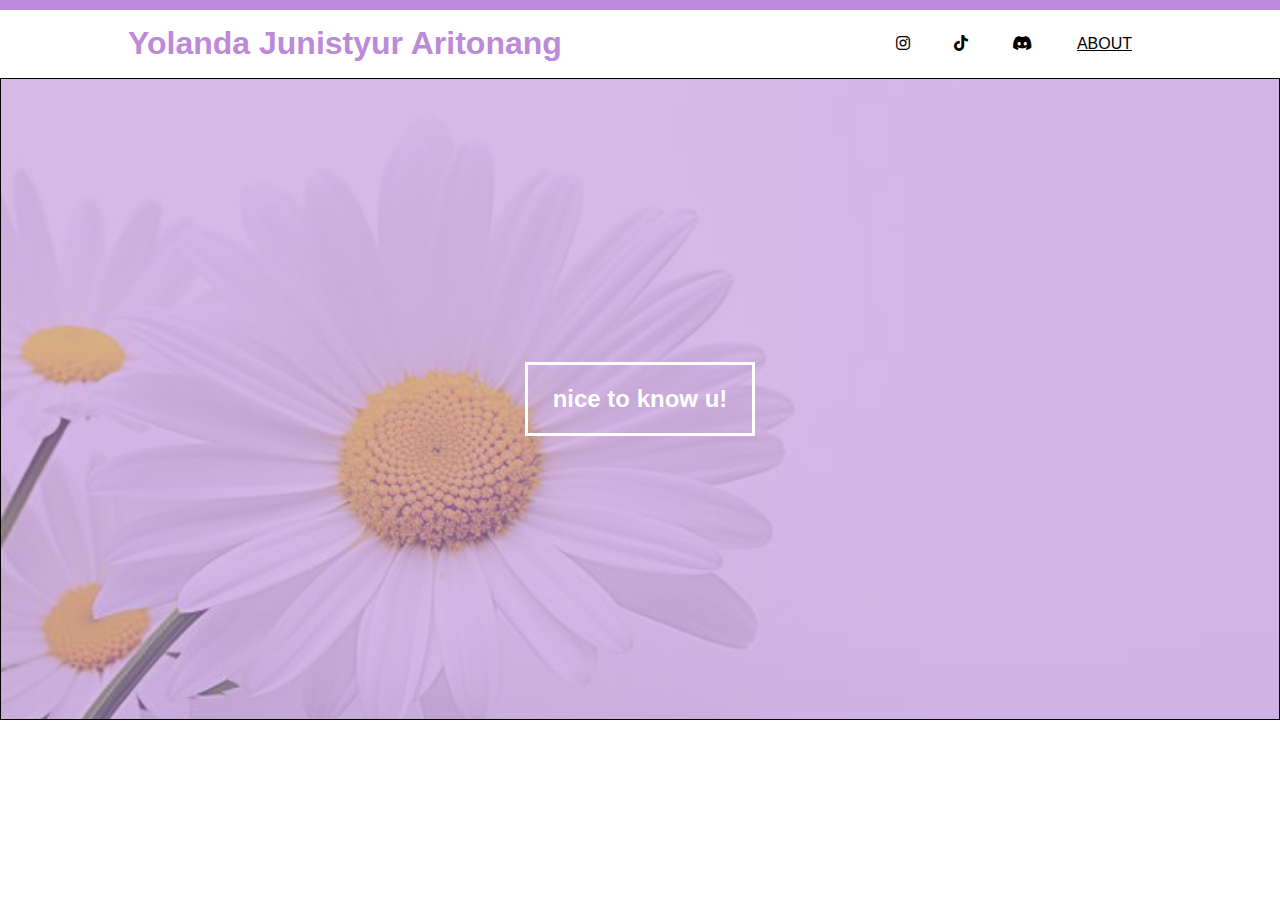
<file: biodata/index.html>
<!DOCTYPE html>
<html>
<head>
        <meta charset="utf-8">
        <meta name="viewport" content="width=device-width, initial-scale=1"
        <title></title>
        <link rel="stylesheet" type="text/css" href="style.css">
        <link rel="stylesheet" type="text/css" href="https://cdnjs.cloudflare.com/ajax/libs/font-awesome/6.5.2/css/all.min.css">
    </head>
    <body>
        <div class="medsos">
            <div class="container">
                <ul>
                </ul>
            </div>
        </div>
        <header>
            <div class="container">
            <h1><a href-"index.html">Yolanda Junistyur Aritonang</a></h1>
            <ul>
                <li><a href="https://www.instagram.com/landaritonang?igsh=MTIyN284OHFkY3pmcw=="><i class="fa-brands fa-instagram"></a></i></a></li>
                <li><a href="https://www.tiktok.com/@miiawlan?_t=8o28MKsnZ2d&_r=1"><i class="fa-brands fa-tiktok"></i></a></li>
                <li><a href="https://discord.com/invite/GprWFD3d"><i class="fa-brands fa-discord"></i></a></li>
                <li><a href="aboutme.html">ABOUT</a></li>
            </ul>
            </div>
            
        </header>
        <section class="banner">
            <h2>nice to know u!</h2>
        </section>
    </body>
</html>
</file>
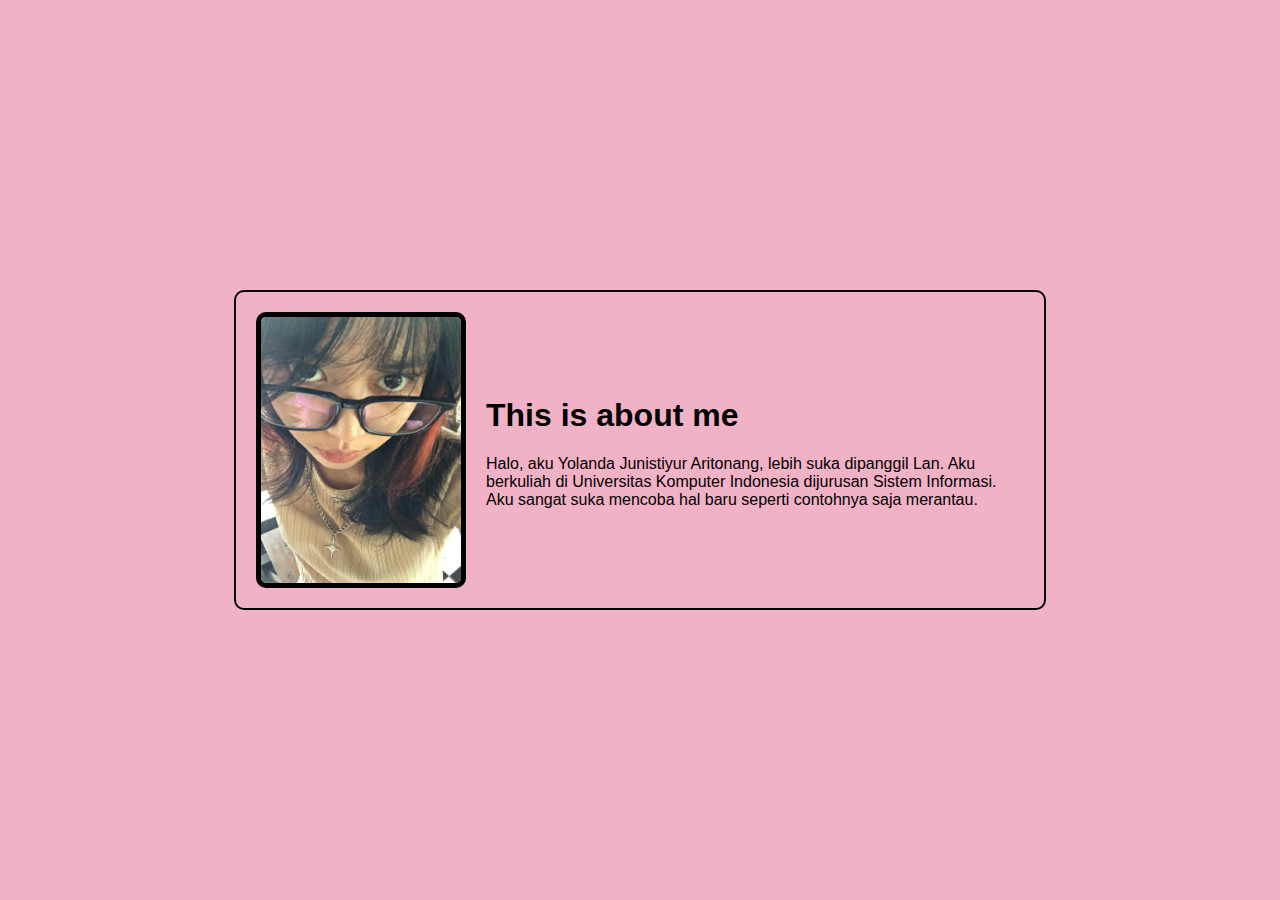
<file: biodata/about.html>
<!DOCTYPE html>
<html lang="id">
<head>
    <meta charset="UTF-8">
    <meta name="viewport" content="width=device-width, initial-scale=1.0">
    <title>About Me</title>
    <style>
        body {
            background-color: #f2b2c6;
            font-family: Arial, sans-serif;
            color: #000;
            display: flex;
            justify-content: center;
            align-items: center;
            height: 100vh;
            margin: 0;
        }
        .container {
            background-color: #f2b2c6;
            padding: 20px;
            border-radius: 10px;
            width: 60%;
            display: flex;
            align-items: center;
            border: 2px solid #000;
        }
        .container img {
            border: 5px solid #000;
            border-radius: 10px;
            margin-right: 20px;
        }
        .text {
            max-width: 70%;
        }
        .text h1 {
            font-weight: bold;
        }
    </style>
</head>
<body>
    <div class="container">
        <img src="lan.jpg" alt="Profile Picture" width="200">
        <div class="text">
            <h1>This is about me</h1>
            <p>Halo, aku Yolanda Junistiyur Aritonang, lebih suka dipanggil Lan. Aku berkuliah di Universitas Komputer Indonesia dijurusan Sistem Informasi. Aku sangat suka mencoba hal baru seperti contohnya saja merantau.</p>
        </div>
    </div>
</body>
</html>
</file>
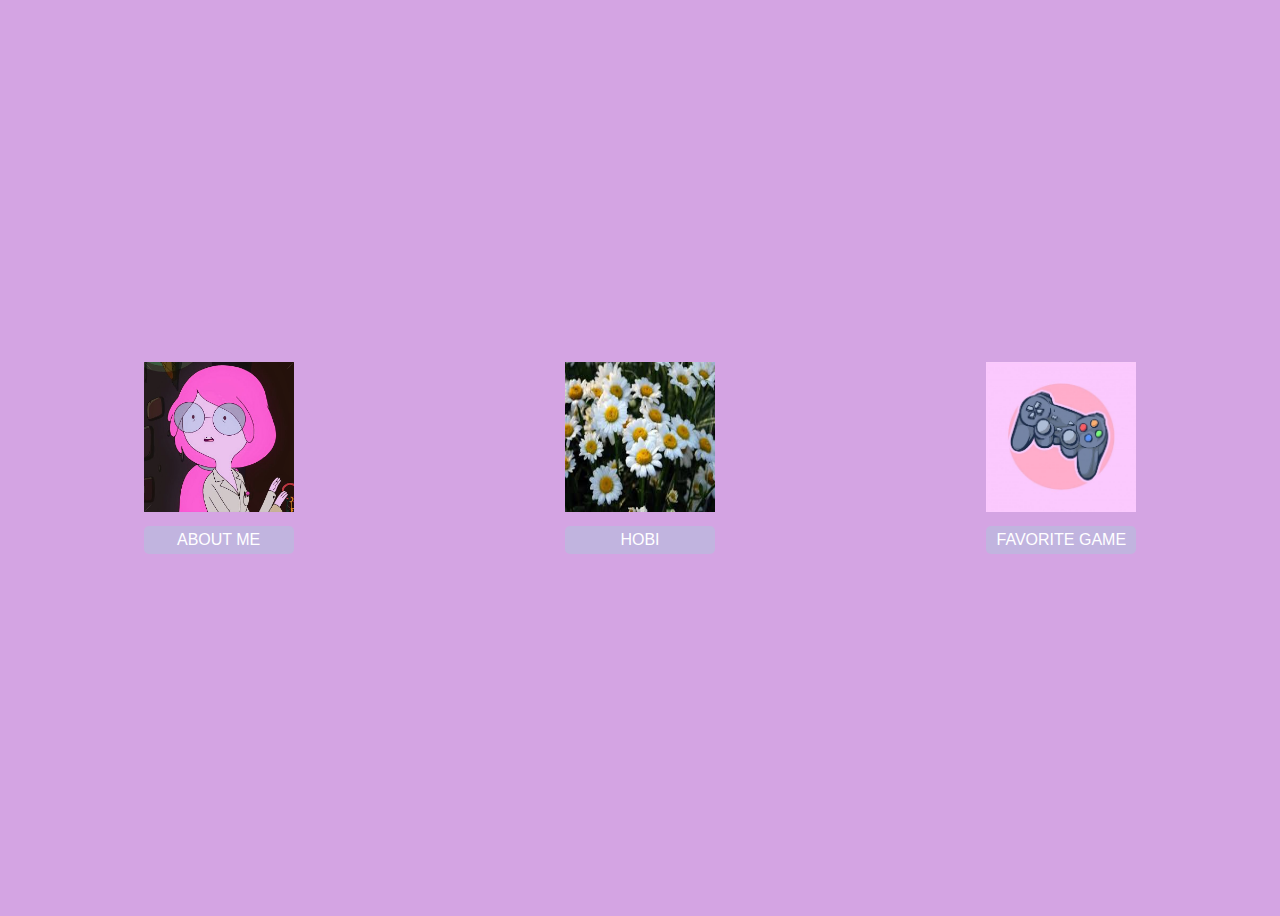
<file: biodata/aboutme.html>
<!DOCTYPE html>
<html lang="en">
<head>
    <meta charset="UTF-8">
    <meta name="viewport" content="width=device-width, initial-scale=1.0">
    <title>Profile Links</title>
    <style>
        body {
            background-color: #D4A4E3;
            display: flex;
            justify-content: space-around;
            align-items: center;
            height: 100vh;
            font-family: Arial, sans-serif;
        }
        .container {
            text-align: center;
        }
        .image {
            width: 150px;
            height: 150px;
        }
        .text-box {
            margin-top: 10px;
            padding: 5px;
            background-color: #C1B4DF;
            border-radius: 5px;
        }
        a {
            text-decoration: none;
            color: #fff;
        }
        a:hover {
            text-decoration: underline;
        }
    </style>
</head>
<body>
    <div class="container">
        <img src="anjay.jpg" alt="About Me" class="image">
        <div class="text-box">
            <a href="about.html">ABOUT ME</a>
        </div>
    </div>
    <div class="container">
        <img src="images.jpeg" alt="Hobi" class="image">
        <div class="text-box">
            <a href="hobi.html">HOBI</a>
        </div>
    </div>
    <div class="container">
        <img src="games.jpg" alt="Favorite Game" class="image">
        <div class="text-box">
            <a href="games.html">FAVORITE GAME</a>
        </div>
    </div>
</body>
</html>
</file>
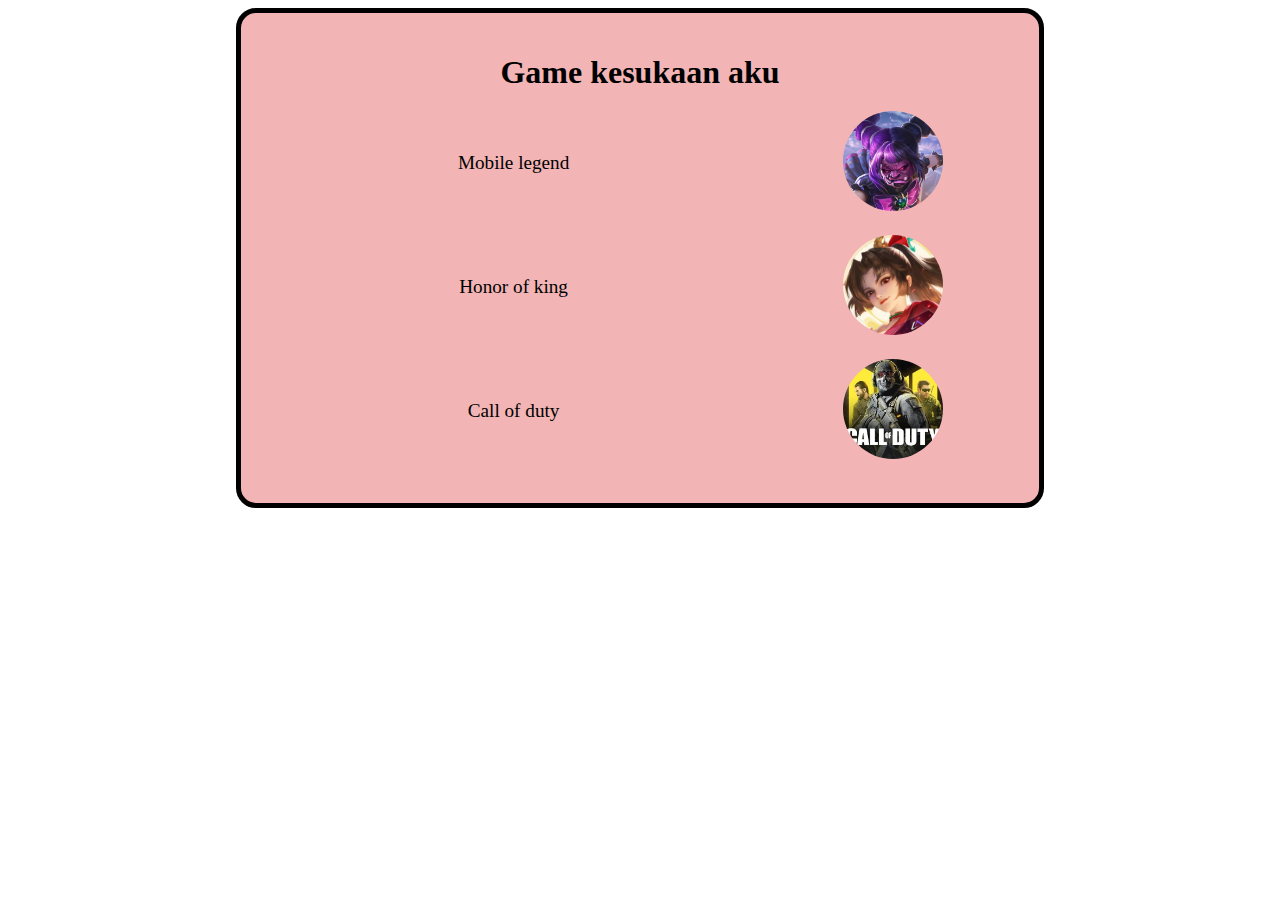
<file: biodata/games.html>
<!DOCTYPE html>
<html lang="en">
<head>
    <meta charset="UTF-8">
    <meta name="viewport" content="width=device-width, initial-scale=1.0">
    <title>Game Kesukaan Aku</title>
    <link rel="stylesheet" href="style2.css">
</head>
<body>
    <div class="container">
        <h1>Game kesukaan aku</h1>
        <div class="game-item">
            <div class="image left">
                <img src="ml.jpg" alt="Controller">
            </div>
            <div class="text right">Mobile legend</div>
        </div>
        <div class="game-item">
            <div class="image right">
                <img src="hok.jpg".png" alt="Controller">
            </div>
            <div class="text left">Honor of king</div>
        </div>
        <div class="game-item">
            <div class="image left">
                <img src="cod.jpg" alt="Controller">
            </div>
            <div class="text right">Call of duty</div>
        </div>
    </div>
</body>
</html>
</file>
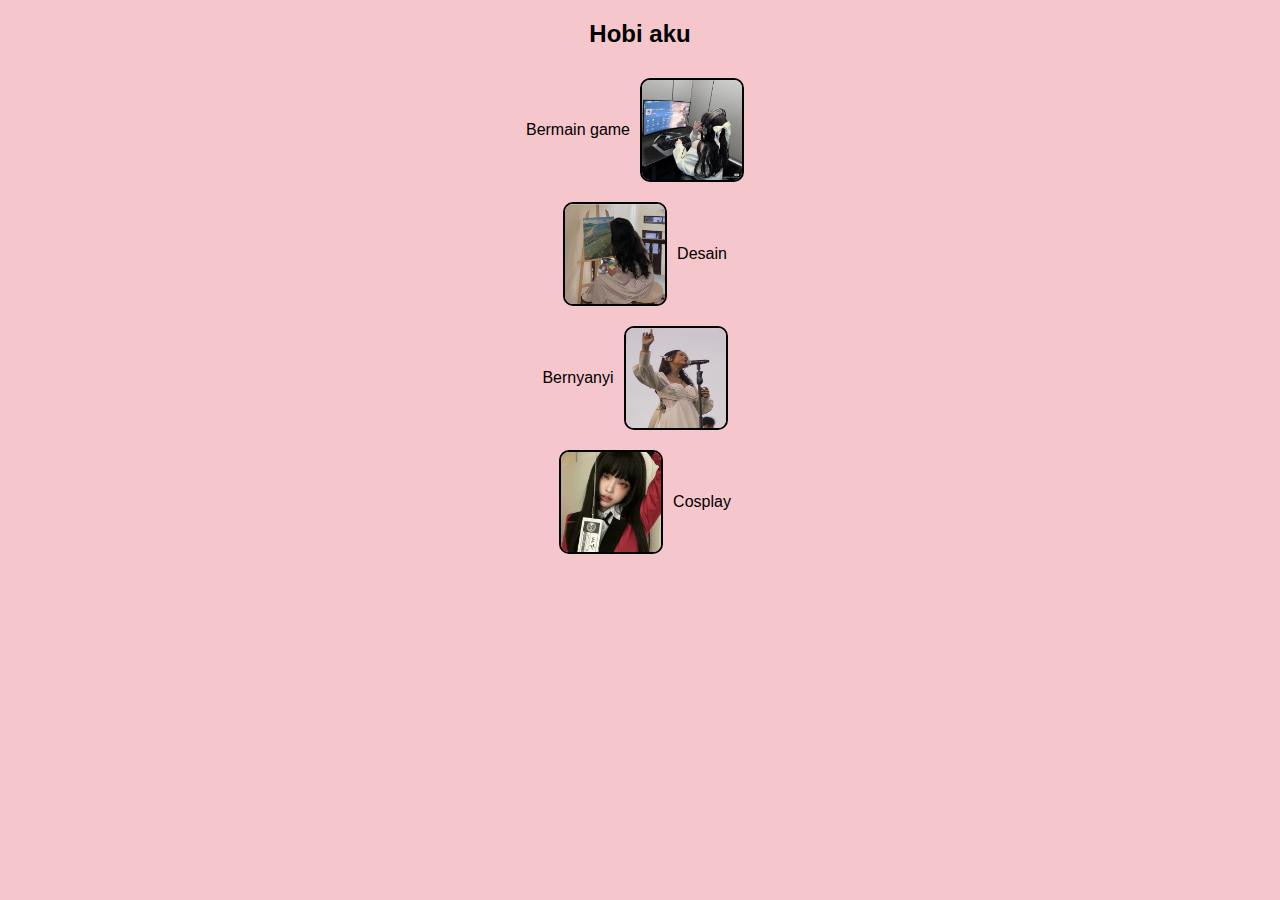
<file: biodata/hobi.html>
<!DOCTYPE html>
<html lang="en">
<head>
    <meta charset="UTF-8">
    <meta name="viewport" content="width=device-width, initial-scale=1.0">
    <title>Hobi Aku</title>
    <style>
        body {
            font-family: Arial, sans-serif;
            background-color: #f5c6cc;
            text-align: center;
        }
        .title {
            font-weight: bold;
            font-size: 24px;
            margin: 20px 0;
        }
        .hobbies {
            display: flex;
            flex-direction: column;
            align-items: center;
        }
        .hobby {
            display: flex;
            align-items: center;
            margin: 10px 0;
        }
        .hobby img {
            border: 2px solid #000;
            border-radius: 10px;
            width: 100px;
            height: 100px;
            margin: 0 10px;
        }
        .left {
            flex-direction: row-reverse;
        }
    </style>
</head>
<body>
    <div class="title">Hobi aku</div>
    <div class="hobbies">
        <div class="hobby left">
            <img src="game.jpg" alt="Bermain game">
            <span>Bermain game</span>
        </div>
        <div class="hobby right">
            <img src="desain.jpg" alt="Desain">
            <span>Desain</span>
        </div>
        <div class="hobby left">
            <img src="nyanyi.jpg" alt="Bernyanyi">
            <span>Bernyanyi</span>
        </div>
        <div class="hobby right">
            <img src="cosplay.jpg" alt="Cosplay">
            <span>Cosplay</span>
        </div>
    </div>
</body>
</html>
</file>
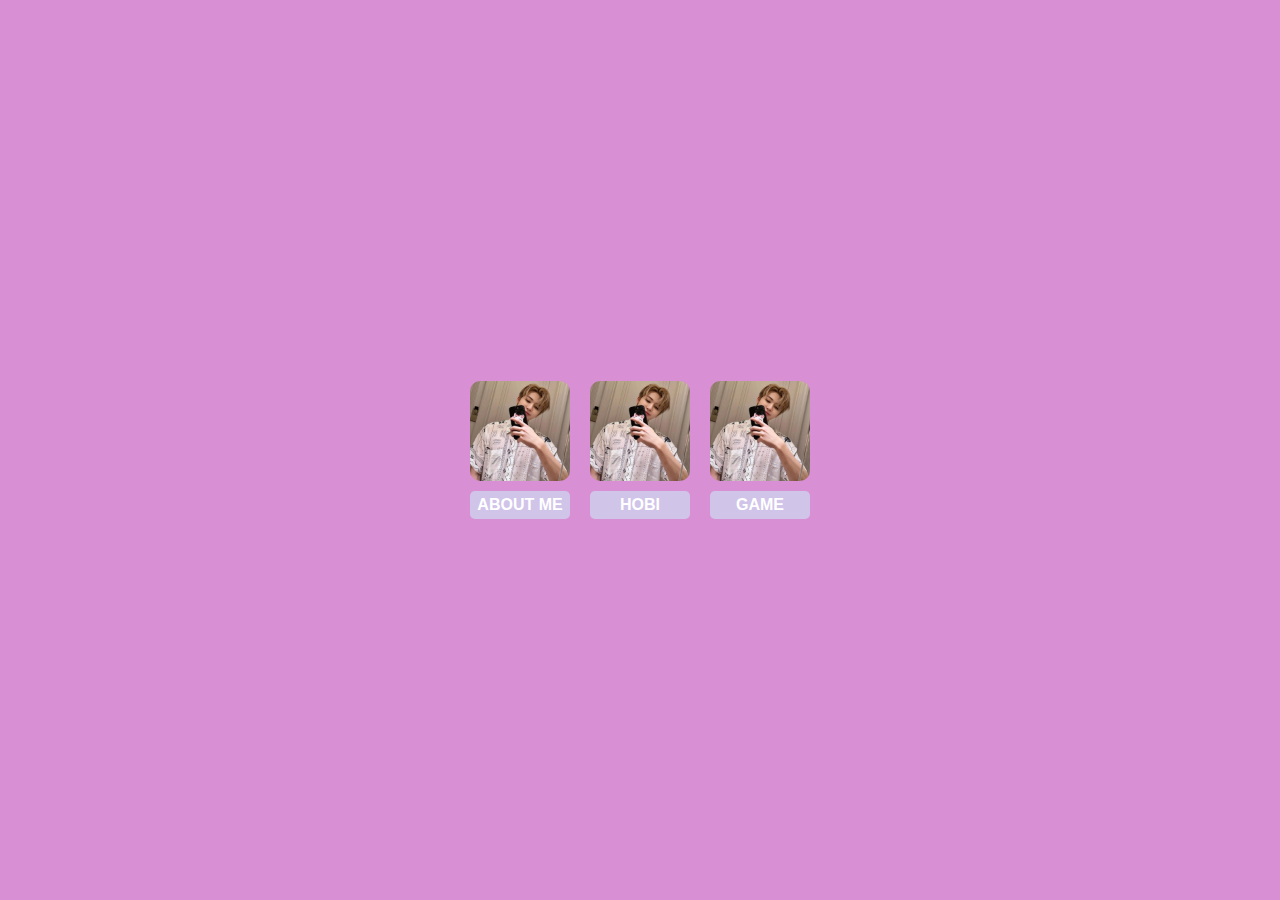
<file: biodata/monyet.html>
<!DOCTYPE html>
<html lang="en">
<head>
    <meta charset="UTF-8">
    <meta name="viewport" content="width=device-width, initial-scale=1.0">
    <title>Image with Text</title>
    <style>
        body {
            display: flex;
            justify-content: center;
            align-items: center;
            height: 100vh;
            background-color: #D98FD3;
            margin: 0;
        }
        .container {
            display: flex;
            gap: 20px;
        }
        .item {
            text-align: center;
            font-family: Arial, sans-serif;
            color: white;
        }
        .image {
            display: block;
            width: 100px;
            height: 100px;
            margin-bottom: 10px;
            border-radius: 10px;
        }
        .text-box {
            background-color: #D1C4E9;
            padding: 5px;
            border-radius: 5px;
            font-weight: bold;
        }
    </style>
</head>
<body>
    <div class="container">
        <div class="item">
            <img src="jaemin.jpg" alt="Image 1" class="image">
            <div class="text-box">ABOUT ME</div>
        </div>
        <div class="item">
            <img src="jaemin.jpg" alt="Image 2" class="image">
            <div class="text-box">HOBI</div>
        </div>
        <div class="item">
            <img src="jaemin.jpg" alt="Image 3" class="image">
            <div class="text-box">GAME</div>
        </div>
    </div>
</body>
</html>
</file>
<file: biodata/style.css>
* {
    padding:0;
    margin:0;
    font-family: sans-serif;
}
a {
    color:inherit;
}
.medsos {
    padding:5px 0;
    background-color:#BC8AD8;
}
.medsos ul li {
    display: inline-block;
    color:aliceblue;
}
.container {
    width:80%;
    margin:0 auto; 
}
.container:after {
        content:'';
        display: block;
        clear: both;
}
header h1 {
    float: left;
    padding:15px 0;
    color:#BC8AD8;
}
header ul {
    float: right;
}
header ul li {
    display: inline-block;
}
header ul li a {
    padding:25px 20px;
    display: inline-block;
}
header ul li a:hover {
    background-color:#BC8AD8;
    color:#fff;
}
.active {
    background-color:#BC8AD8;
    color:#fff;
}
.banner {
    height:60vh;
    border:1px solid;
    background-image: url('../biodata/daisy.jpg');
    background-size: cover;
    position: relative;
    display: flex;
    justify-content: center;
    align-items: center;
}
.banner:after {
    content:'';
    display:block;
    position: absolute;
    top: 0;
    left: 0;
    right: 0;
    bottom: 0;
    background-color: rgba(188, 138, 216, .6);
}
.banner h2 {
    color:#fff;
    z-index: 1;
    padding:20px 25px;
    border:3px solid #fff;
}
section {
    padding:50px 0;
}
</file>
<file: biodata/style2.css>
style2.css
css
body {
    background-color: #d99e9e;
    font-family: Arial, sans-serif;
}

.container {
    width: 60%;
    margin: 0 auto;
    text-align: center;
    padding: 20px;
    border: 5px solid black;
    border-radius: 20px;
    background-color: #f2b4b4;
}

h1 {
    font-weight: bold;
    margin-bottom: 20px;
}

.game-item {
    display: flex;
    align-items: center;
    margin: 20px 0;
}

.game-item .image {
    flex: 1;
}

.game-item .text {
    flex: 2;
    font-size: 1.2em;
}

.image img {
    width: 100px;
    height: 100px;
    border-radius: 50%;
    border: 5px solid #brown;
}

.left {
    order: 1;
}

.right {
    order: 2;
}

.game-item:nth-child(even) .image {
    order: 2;
}

.game-item:nth-child(even) .text {
    order: 1;
}
.
</file>
